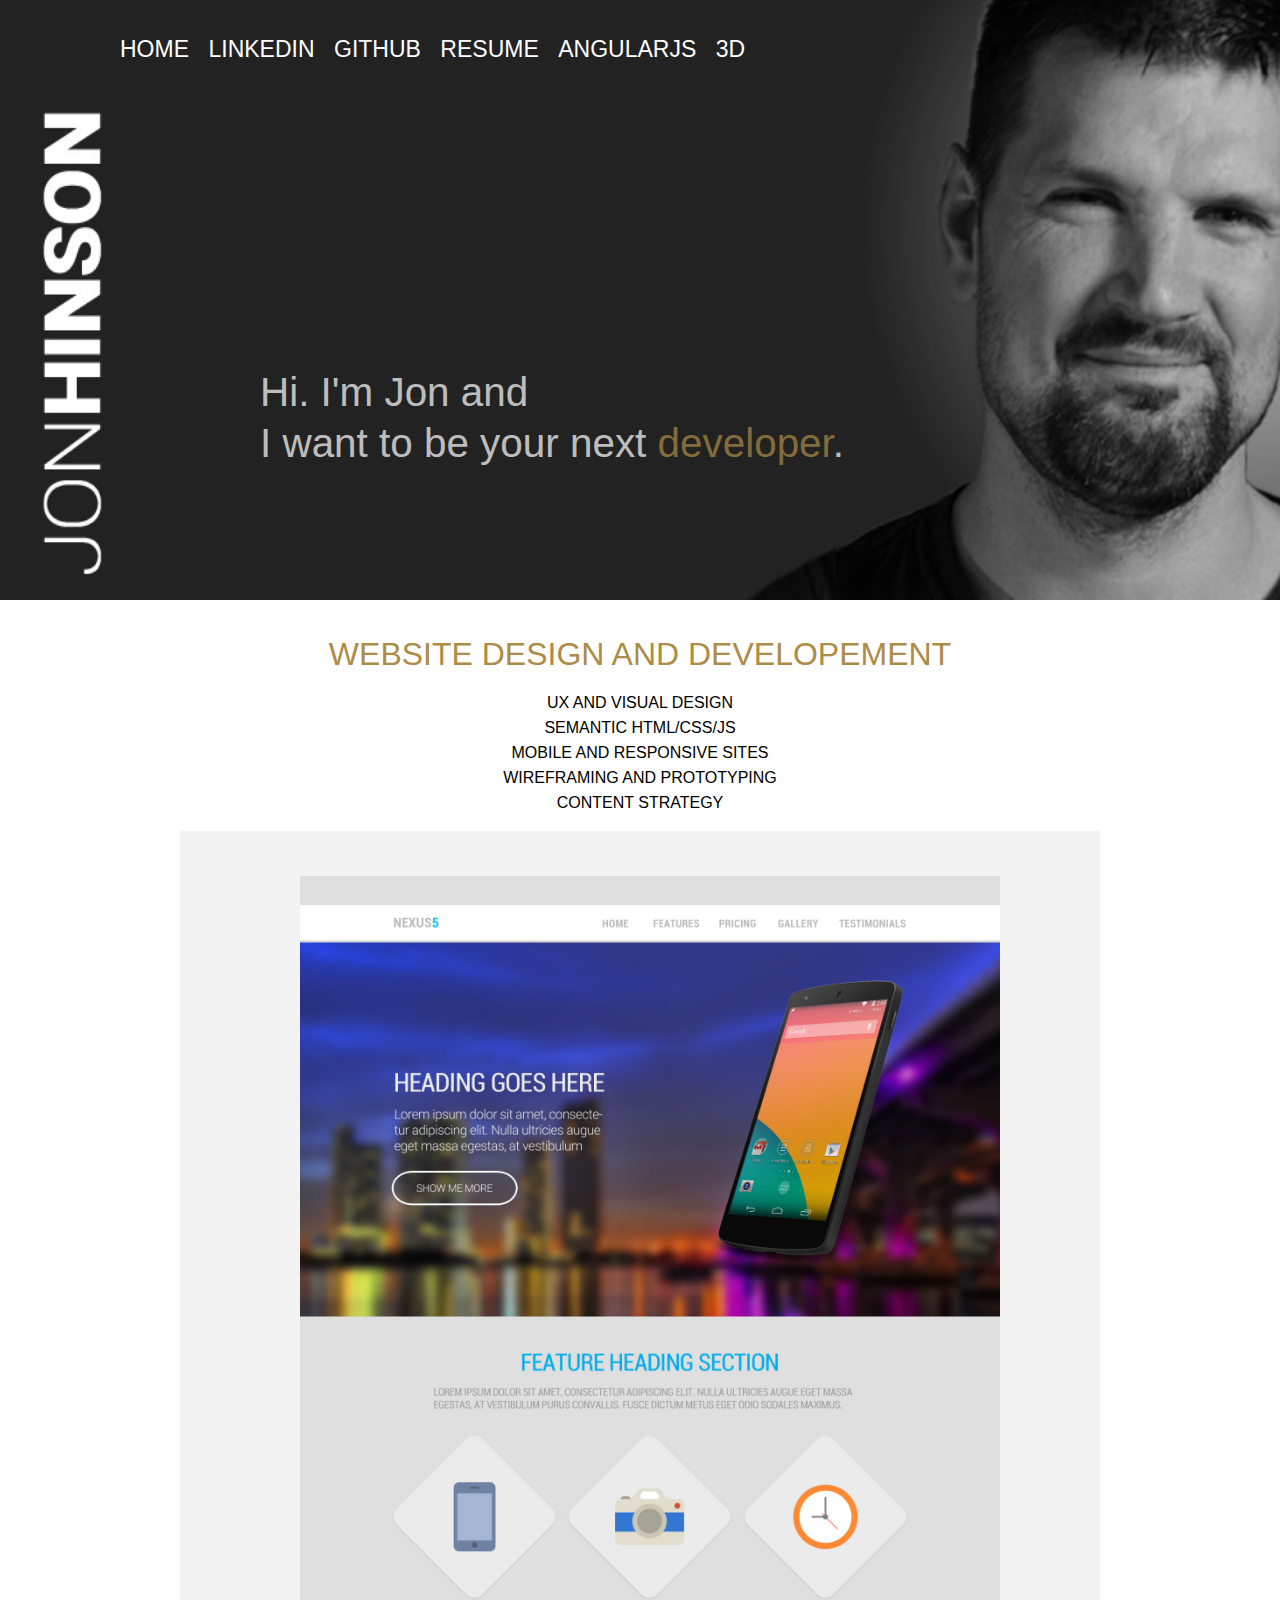
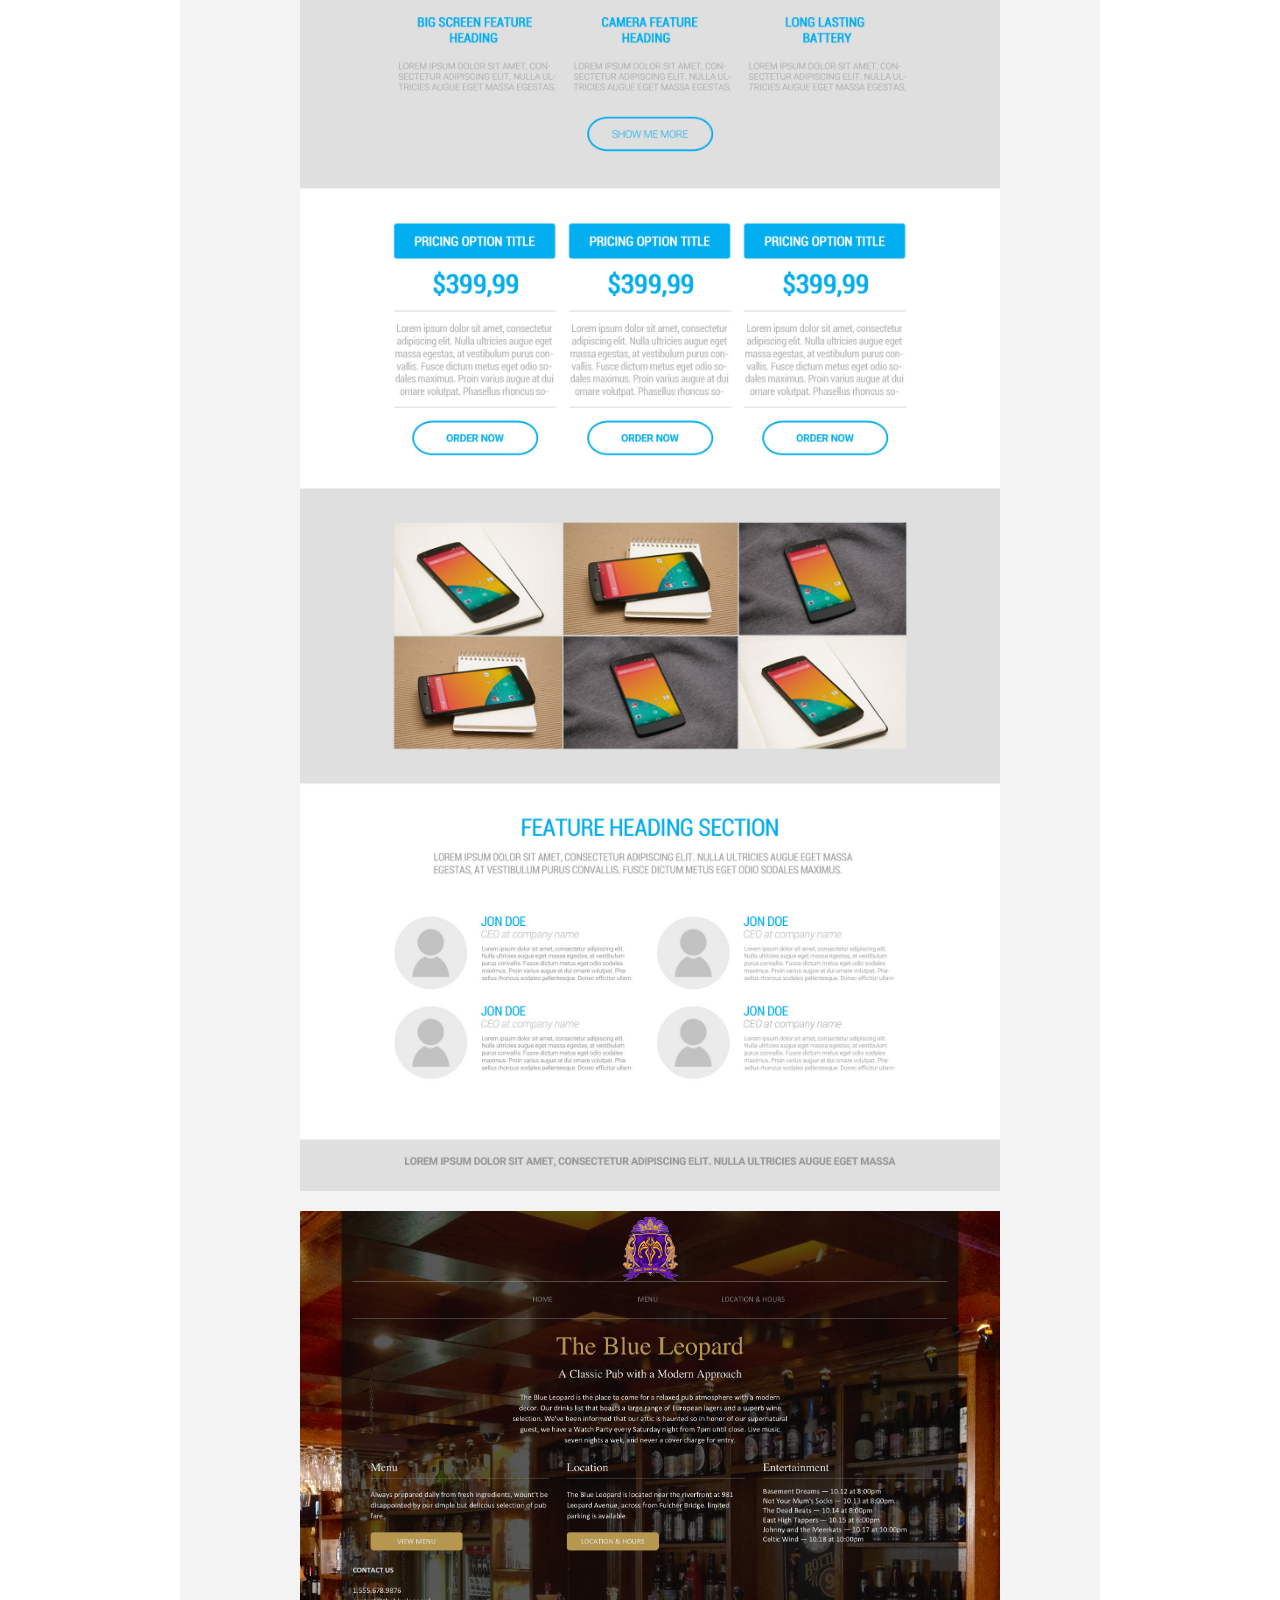
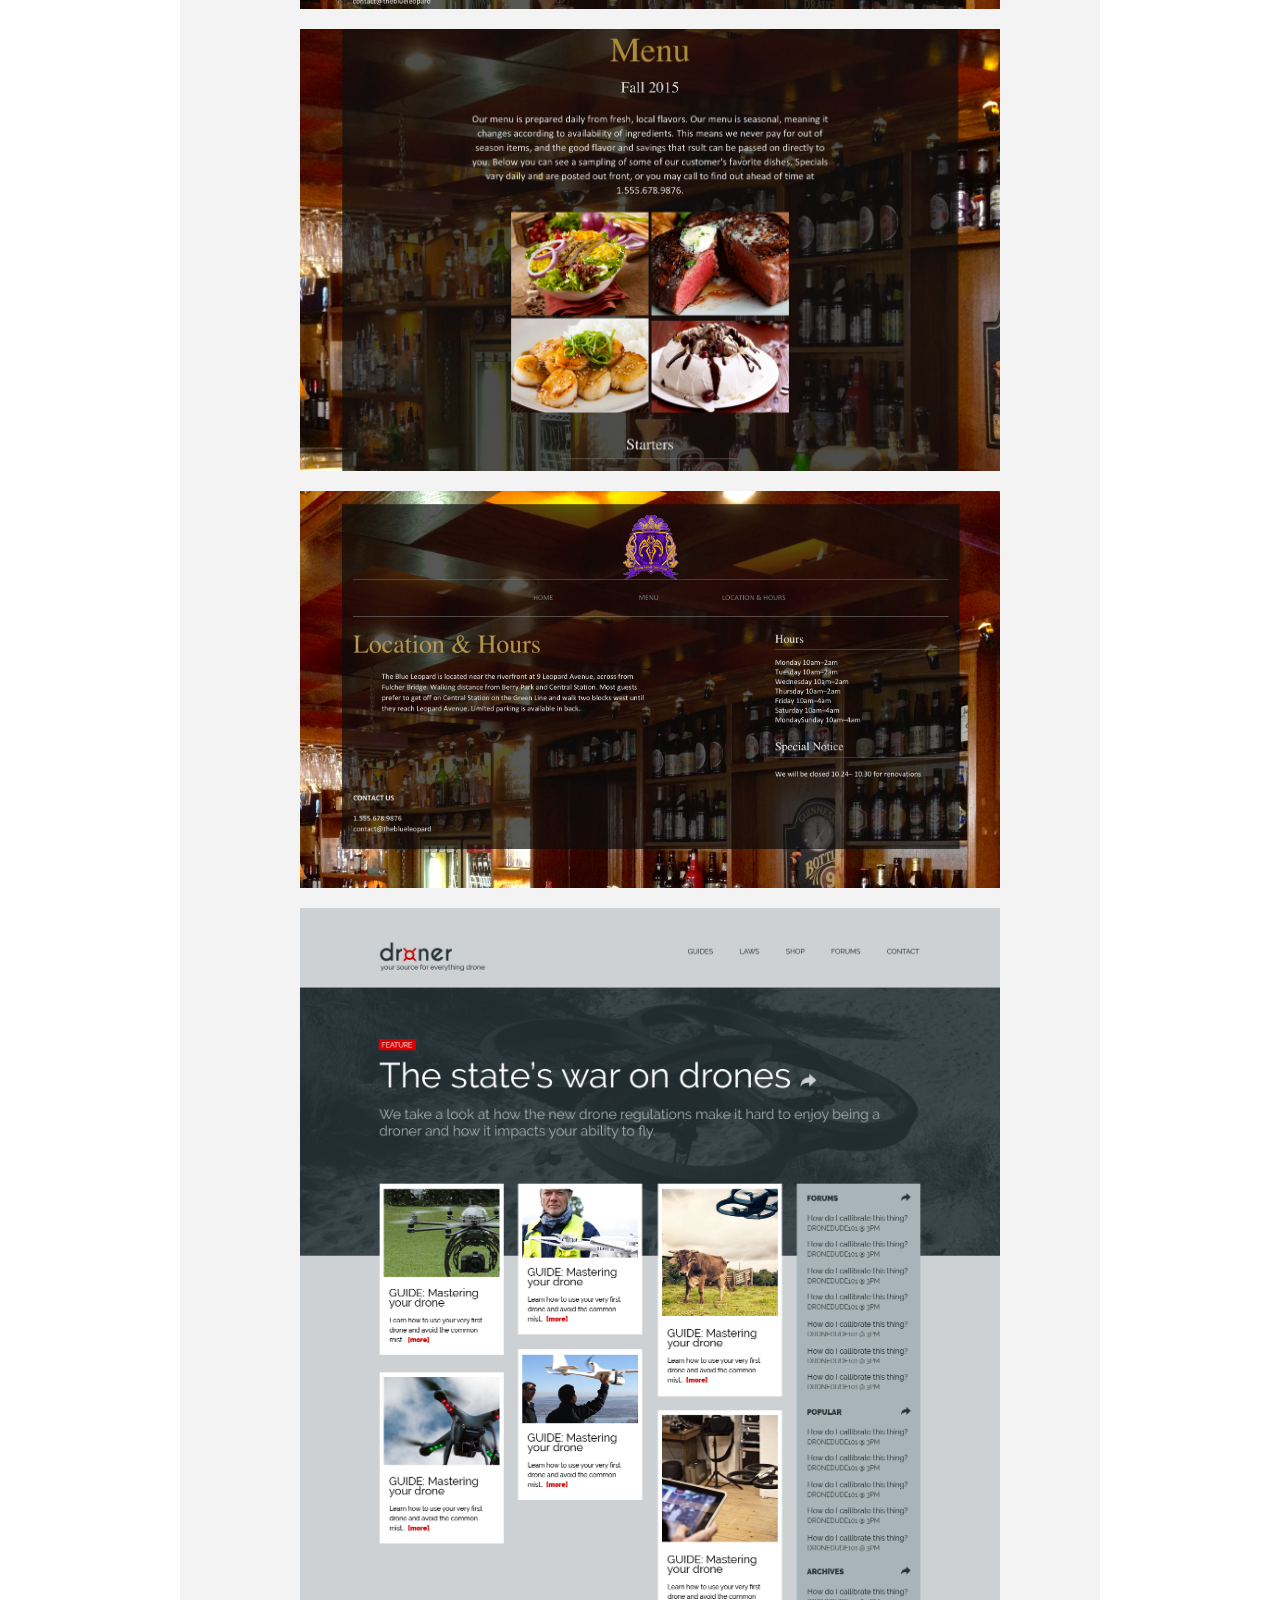
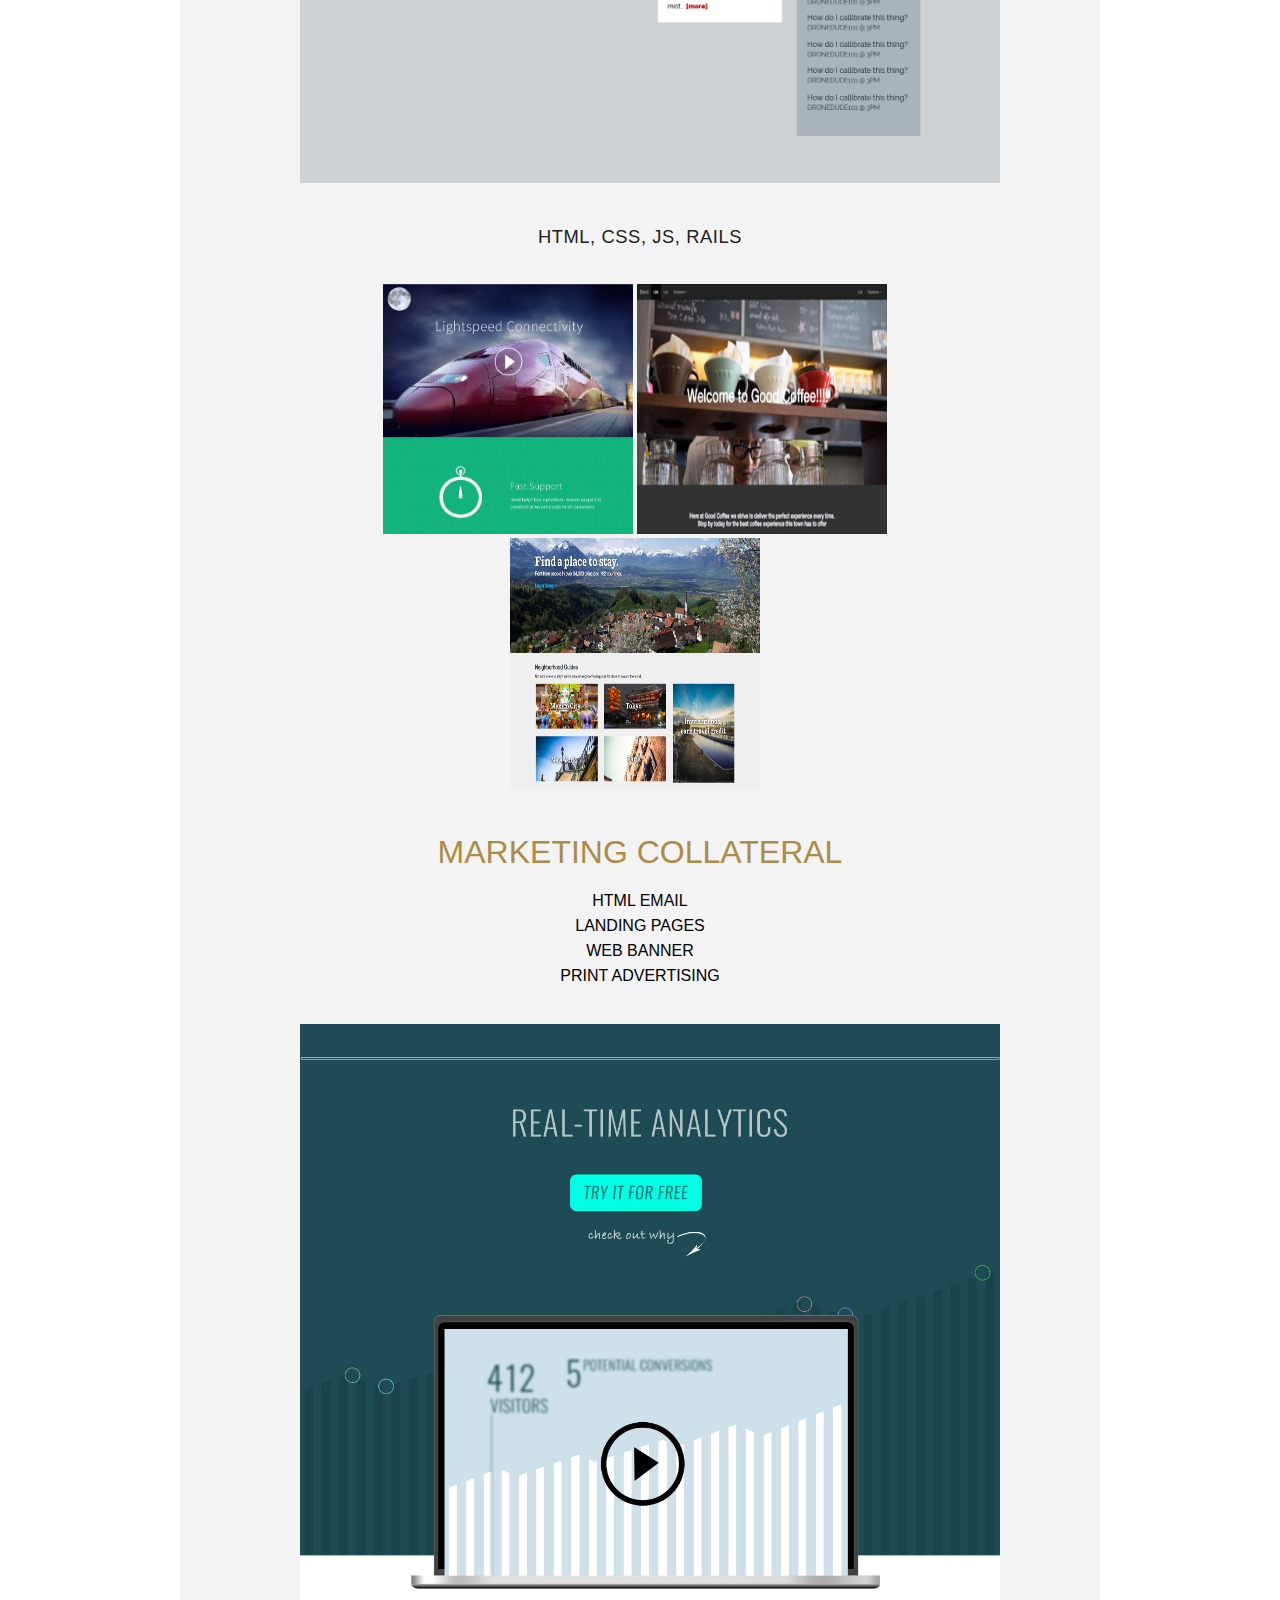
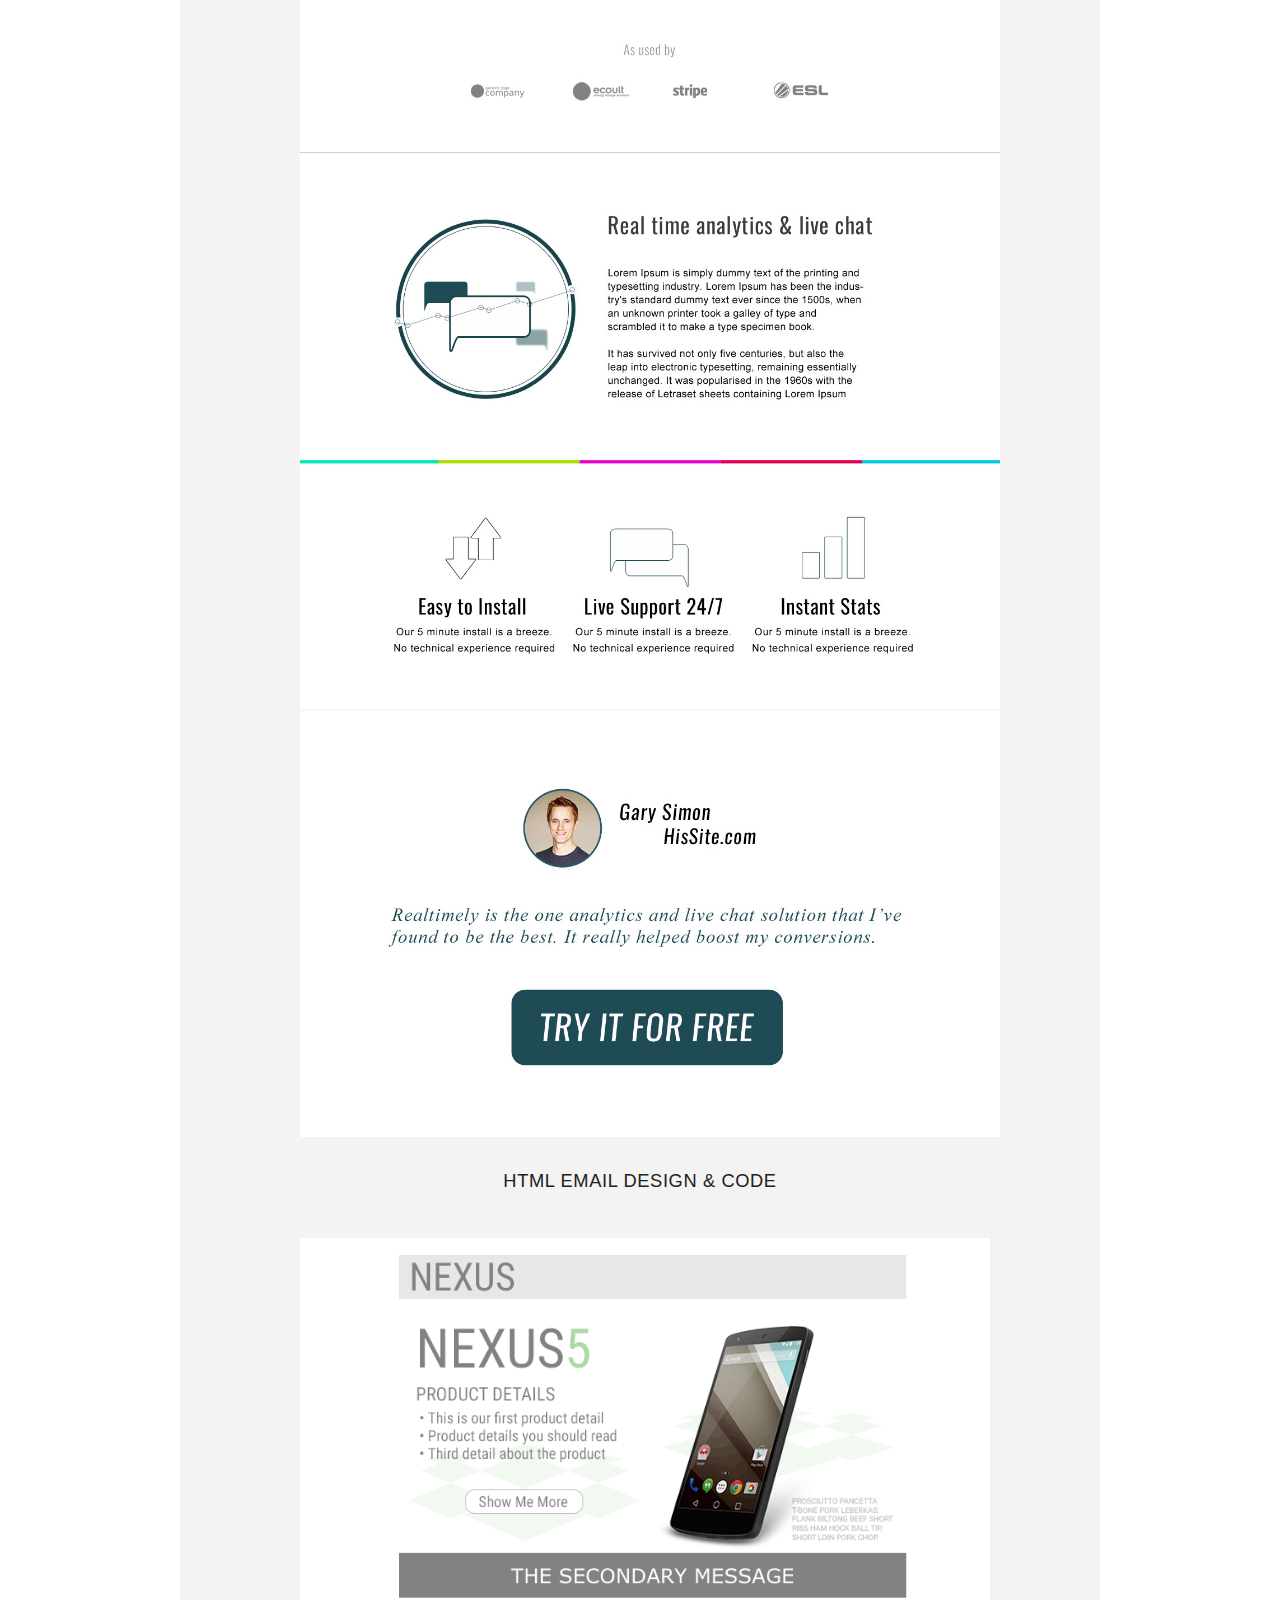
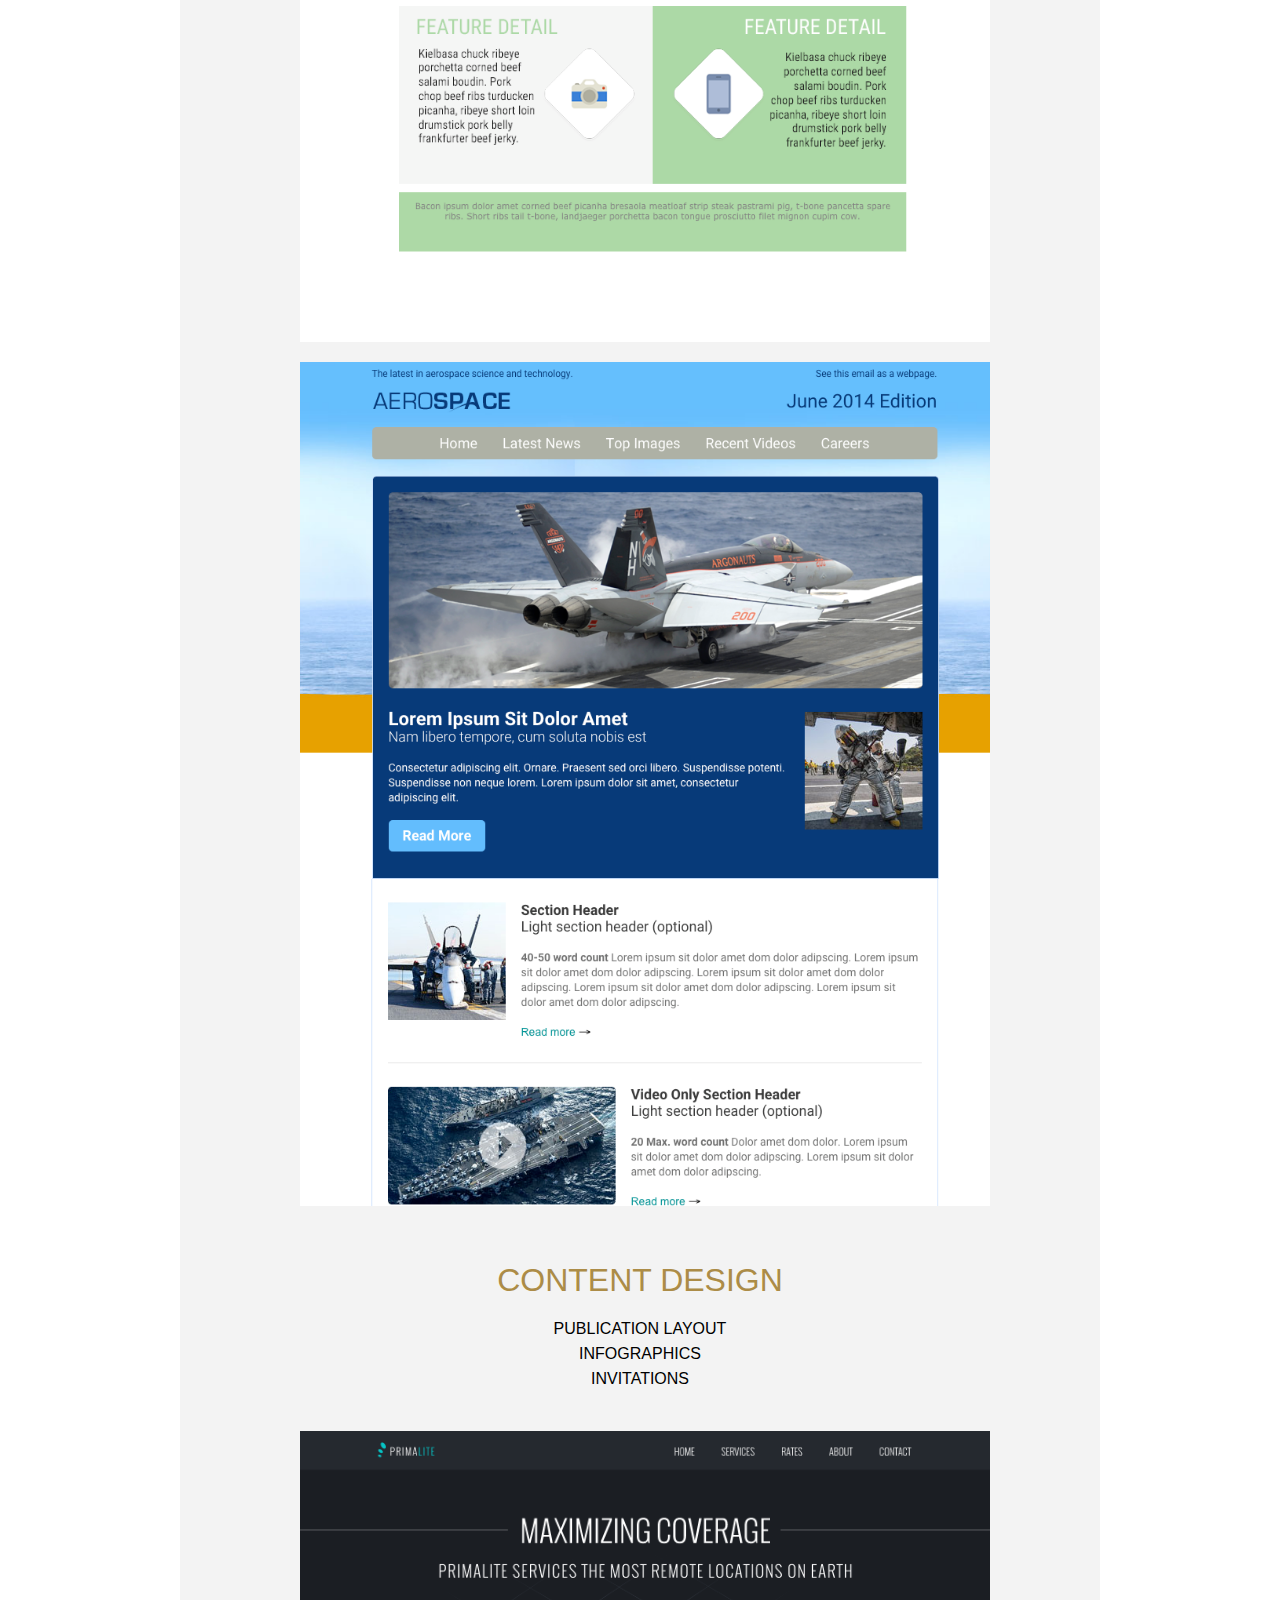
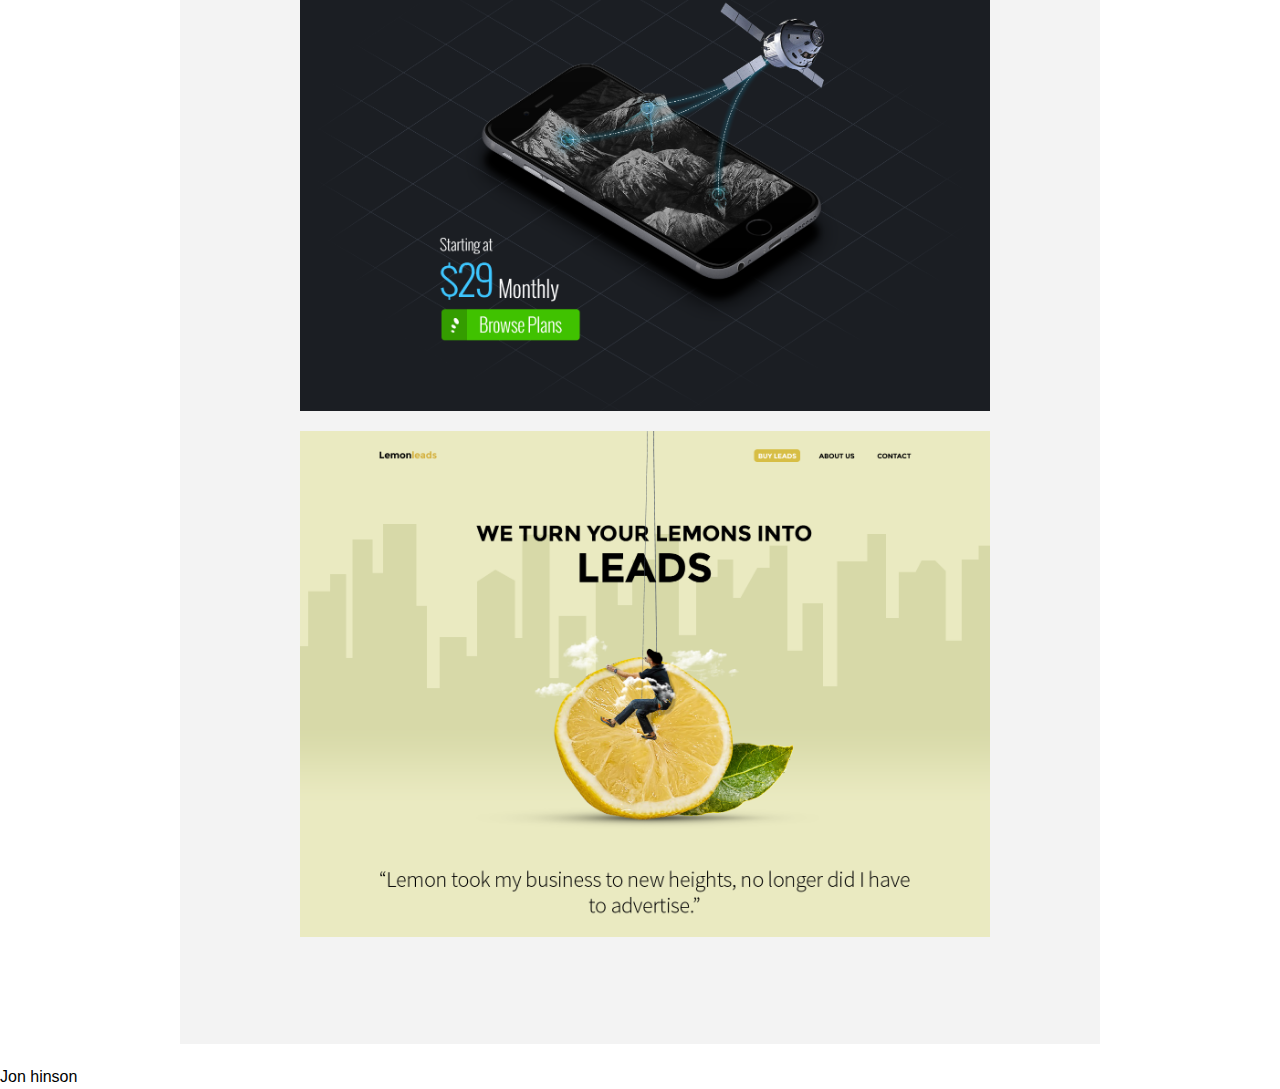
<file: index.html>
<html>
<head>
	<meta charset="utf-8">
	<title>Portfolio</title>
	
	<link rel="stylesheet" type="text/css" href="styles/normalize.css">
	<link rel="stylesheet" type="text/css" href="styles/main.css">
</head>

<body>
	<nav class="main-navigation">
		<ul>
			<li><a href="http://hinson7886.github.io/Portfolio/" target="_blank">Home</a></li>
			<li><a href="https://www.linkedin.com/in/jon-hinson-00756464" target="_blank">linkedin</a></li>
			<li><a href="https://github.com/Hinson7886" target="_blank">Github</a></li>
			<li><a href="http://hinson7886.github.io/resume/" target="_blank">Resume</a></li>
			<li><a href="http://hinson7886.github.io/student_directory/" target="_blank">AngularJS</a></li>
			<li><a href="http://jonhinsonfx.wix.com/jon-hinson-fx" target="_blank">3D</a></li>
		</ul>	
	</nav>

	<div class="intro">
		<h1>Hi. I'm Jon and <br>
			I want to be your next <span>developer</span>.</h1>

	</div>
	
				
				
	
	<div class="cover-image">
		<a href="#"><img src="images/profiledesat.jpg"class="profile" /></a>
	</div>
	
		<div class="featured-info">
			<h2>Website Design and developement</h2>
				<ul>
					<li>UX and visual design</li>
					<li>Semantic HTML/CSS/JS</li>
					<li>Mobile and Responsive sites</li>
					<li>Wireframing and prototyping</li>
					<li>Content strategy</li>
				</ul>
		</div>
	
	<div class="container">
		<div class="top-gallery">
			<a href="http://hinson7886.github.io/gallery/" target="_blank"><img src="images/nexus.jpg"></a>
			<a href="http://hinson7886.github.io/gallery/" target="_blank"><img src="images/home.png"></a>
			<a href="http://hinson7886.github.io/gallery/" target="_blank"><img src="images/menu.png"></a>
			<a href="http://hinson7886.github.io/gallery/" target="_blank"><img src="images/location.png"></a>
			<a href="file:///Users/jonathanhinson/Desktop/front_end/websites/droner/HTML/17_End/droner/index.html" target="_blank"><img src="images/drone.png"></a>
		</div>
			
			<div class="small-feature">
				<h3>Html, CSS, JS, Rails</h3>
			</div>
			
			<div class="small-gallery">
				<a href="http://hinson7886.github.io/gallery/" target="_blank"><img src="images/grid.jpg" class="thumb1"></a>
				<a href="http://hinson7886.github.io/gallery/" target="_blank"><img src="images/good_coffee_resized.png" class="thumb2"></a>
				<a href="http://hinson7886.github.io/gallery/" target="_blank"><img src="images/airbnb.png" class="thumb3"></a>
			</div>
			
			<div class="featured-info">
				<h2>Marketing Collateral</h2>
					<ul>
						<li>HTML email</li>
						<li>Landing Pages</li>
						<li>Web Banner</li>
						<li>Print Advertising</li>
					</ul>
			</div>
			
			<div class="top-gallery">
				<a href="http://hinson7886.github.io/gallery/" target="_blank" ><img src="images/real.jpg"></a>


				<div class="small-feature">
					<h3>HTML Email Design &amp; Code</h3>
				</div>
				<div class="small-gallery">
						<a href="" target="_blank"><img src="images/nexusemail.png" class="thumb4"></a>
						<a href="" target="_blank"><img src="images/planeemail.png" class="thumb5"></a>
					</div>
				<div class="featured-info">
					<h2>Content Design</h2>
					<ul>
						<li>Publication Layout</li>
						<li>Infographics</li>
						<li>Invitations</li>
					</ul>
					<div class="small-gallery">
						<a href="" target="_blank"><img src="images/space.png" class="thumb4"></a>
						<a href="" target="_blank"><img src="images/lemon.png" class="thumb5"></a>
					</div>
				</div>
			</div>	
	</div>
				<footer>
					<p>Jon hinson</p>



				</footer>
		
	

		


</body>
</html>
</file>
<file: styles/main.css>
/*----------------------------------
			GLOBAL STYLES
----------------------------------*/

body{
	font-family:"Source Sans Pro", Helvetica, Arial, sans-serif;
	
}

.container{
	background: rgb(15,15,15);
	background: rgba(15,15,15,0.05);
	padding: 2% 6% 6% 6%;
	margin-left: 180px;
	margin-right: 180px;
}


h1, h2, h3{
	/*font-family: garamond, "Times New Roman",serif;*/
	font-weight: normal;
}

h1{
	font-size: 3.3684em;
	line-height: 1.2656em;
	margin-top: 0.4219em;
	margin-bottom: 0;
}


h3{
	font-size: 1.5263em;
	font-weight: normal;
	line-height: 1.8621em;
	margin-top: 0.9310em;
	margin-bottom: 0;
}

p{
	font-size: 1em;
	line-height: 1.42em;
	margin-top: 1.42em;
	margin-bottom: 0;
}

img{
	width: 100%
}

.intro{
	position: absolute;
	top:350px;
	font-size: 0.75em;
	margin-left: 260px;
	color: white;
	opacity: .7;
}

span{
	color: rgb(172,140,71);
}

.featured-info{
	text-align: center;
}

.featured-info h2{
	color: rgb(172,140,71);
	text-transform: uppercase;
	font-size: 32px;
	line-height: 40px;
	margin: 0.4219em auto 0.4219em auto;
	padding-top: 20;

}

.featured-info li{
	list-style: none;
	text-transform: uppercase;
	font-size: 16px;
	line-height: 25px;
}

.featured-info ul{
	padding-left: 0;
}

.small-feature{
	text-align: center;
	text-transform: uppercase;
	font-size: 12px;
	color: rgb(32,32,32);
	letter-spacing: .05em;
}


.cover-image{
	width: 100%;
}

.profile{
	height: 600px;
}

.top-gallery {
	width: 700px;
	margin-left: auto;
	margin-right: auto;
	padding: 10px;
}

.top-gallery img {
	padding: 10px;
}

.resume{
	width: 70em;
	margin-top: 100px;
	margin-left: auto;
	margin-right: auto;
	padding: 10px;
	
}



/*----------------------------------
		NAVIGATION STYLES
----------------------------------*/

.main-navigation{
	position: absolute;
	top: 20px;
	margin-left: 80px;
}

.main-navigation li{
	list-style: none;
	display: inline;
	margin-right: 15px;
	
}

.main-navigation a{
	color: white;
	text-transform: uppercase;
	text-decoration: none;
	font-size: 23px;
}

.navigator{
	position: absolute;
	top: 20px;
	margin-left:150px;
}

.navigator li{
	list-style: none;
	display: inline;
	margin-right: 15px;
	
}

.navigator a{
	color: black;
	text-transform: uppercase;
	text-decoration: none;
	font-size: 23px;	
}




.small-gallery {
	text-align: center;
	margin-top: 30px;
	padding: 0 10px 10px 0;
	
}


	
.thumb1{
	width: 250px;
	height: 250px;
	margin: 0 auto;
	
}

.thumb1:hover{
	animation-name:thumbTilt;
	animation-duration: 1s;
	animation-fill-mode; both;
	transition-timing-function: ease-in;

	-webkit-animation-name:thumbTilt;
	-webkit-animation-duration: 1s;
	-webkit-animation-fill-mode; both;
	-webkit-transition-timing-function: ease-in;

}

@keyframes thumbTilt {
	0% {
		transform: perspective(400px) rotateY(8deg) scale(1);
	}
	
	20% {
		transform: perspective(400px) rotateY(-13deg) scale(1.1);
	}

	100% {
		transform: perspective(400px) rotateY(0deg) scale(1.2);
	}
}

.thumb2{
	width: 250px;
	height: 250px;
	margin: 0 auto;
	
}

.thumb2:hover{
	animation-name:thumbTilt;
	animation-duration: 1s;
	animation-fill-mode; both;
	transition-timing-function: ease-in;

	-webkit-animation-name:thumbTilt;
	-webkit-animation-duration: 1s;
	-webkit-animation-fill-mode; both;
	-webkit-transition-timing-function: ease-in;

}

@keyframes thumbTilt {
	0% {
		transform: perspective(400px) rotateY(8deg) scale(1);
	}
	
	20% {
		transform: perspective(400px) rotateY(-13deg) scale(1.1);
	}

	100% {
		transform: perspective(400px) rotateY(0deg) scale(1.2);
	}
}



.thumb3{
	width: 250px;
	height: 250px;
	margin: 0 auto
	
}

.thumb3:hover{
	animation-name:thumbTilt;
	animation-duration: 1s;
	animation-fill-mode; both;
	transition-timing-function: ease-in;

	-webkit-animation-name:thumbTilt;
	-webkit-animation-duration: 1s;
	-webkit-animation-fill-mode; both;
	-webkit-transition-timing-function: ease-in;

}

@keyframes thumbTilt {
	0% {
		transform: perspective(400px) rotateY(8deg) scale(1);
	}
	
	20% {
		transform: perspective(400px) rotateY(-13deg) scale(1.1);
	}

	100% {
		transform: perspective(400px) rotateY(0deg) scale(1.2);
	}

.thumb4{
	width: 250px;
	height: 250px;
	margin: 0 auto
	
}

.thumb5{
	width: 250px;
	height: 250px;
	margin: 0 auto
	
}



/*----------------------------------
		GLOBAL FOOTER STYLES
----------------------------------*/

footer{
	padding: 10px 0;
}

footer p{
	text-transform: uppercase;
	margin: 0;
}
</file>
